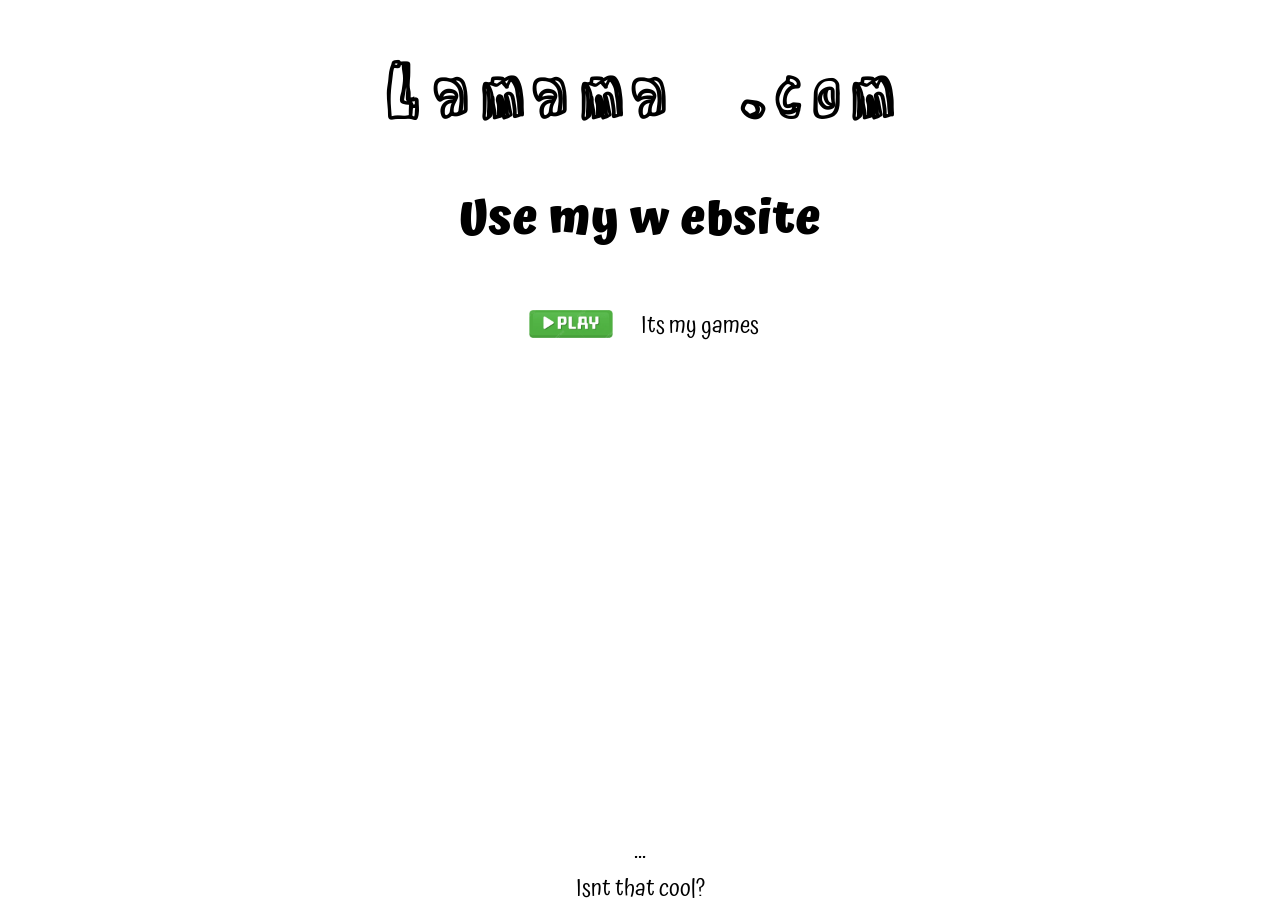
<file: index.html>
<!DOCTYPE html>
<html lang="en">

    <head>
        <title>Home</title>
        <link rel="preconnect" href="https://fonts.googleapis.com">
        <link rel="preconnect" href="https://fonts.gstatic.com" crossorigin>
        <link href="https://fonts.googleapis.com/css2?family=Atma:wght@300;400;500;600;700&family=Rock+3D&display=swap" rel="stylesheet">
        <link rel="stylesheet" href="style.css">
    </head>

    <body>
        <h1>Lamama .com</h1>
        <h2>Use my w ebsite</h2>
        <div class="row">
            <a href="games.html"><img class="game-button" src="pngtree-play-button-for-game-vector-png-image_11130437.png" /></a>
            <p>Its my games</p>
        </div>

        <p id="now-playing">...</p>

        <script>
            const username = "kinglamama";
            const apiKey = "72b7ea16e4fe3bb8dbc4aa4cb36a3375";
            const url = `https://ws.audioscrobbler.com/2.0/?method=user.getrecenttracks&user=${username}&api_key=${apiKey}&format=json&limit=1`;
            fetch(url)
                .then(res => res.json())
                .then(data => {
                    const track = data.recenttracks.track[0];
                    const isLive = track["@attr"]?.nowplaying === "true";
                    const name = track.name;
                    const artist = track.artist["#text"];

                    const label = isLive ? "SONG IM LISTENING TO" : "last played";
                    document.getElementById("now-playing").textContent = `${label}: ${name} — ${artist}`;
                });
        </script>
        <p>Isnt that cool?</p>
    </body>

</html>
</file>
<file: style.css>
body {
    display: flex;
    flex-direction: column;
    align-items: center;
    min-height: 100vh;
}

h1 {
    font-family: 'Rock 3D', sans-serif;
    font-size: 4rem;
    margin: 32px;
}

h2 {
    font-family: 'Atma', sans-serif;
    font-size: 3rem;
    margin: 16px;
}

p {
    font-family: "Atma", sans-serif;
    font-weight: 400;
    font-size: 1.5rem;
    margin: 0;
}

.game-button {
    width: 100px;
}

.row {
    display: flex;
    flex-direction: row;
    align-items: center;
    gap: 20px;
}

#now-playing {
  margin-top: auto;
}
</file>
